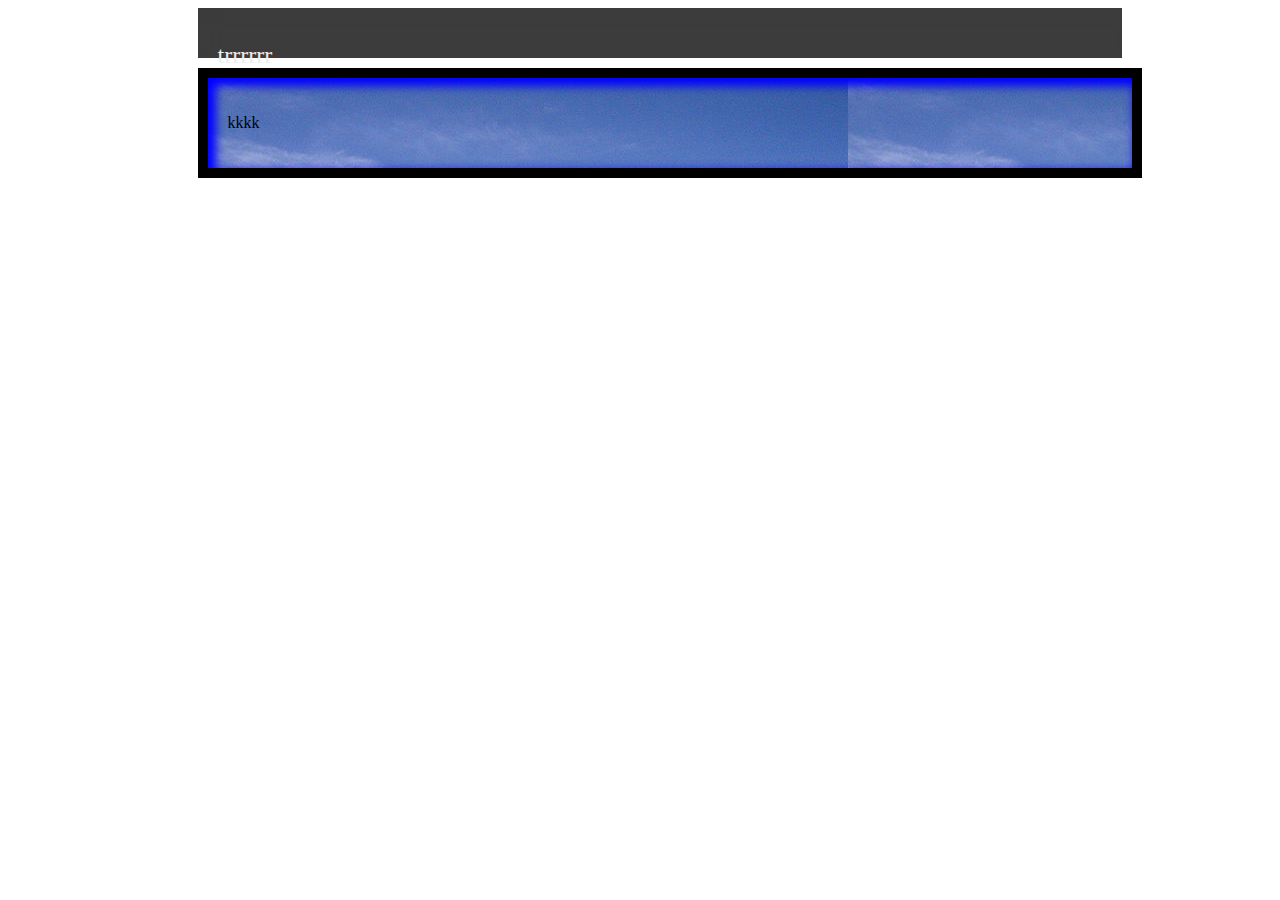
<file: templates/home.html>
<!DOCTYPE html>
<html lang="en">
<head>
    <meta charset="UTF-8">
    <meta name="viewport" content="width=device-width, initial-scale=1.0">
    <title>Document</title>
    <link rel="stylesheet" href="homestyle.css">
</head>
<body>
    <div class="menu">
        <p>trrrrrr</p>

    </div>
    <div class="content">
        <p>kkkk</p>
    </div>
</body>
</html>
</file>
<file: templates/homestyle.css>
/* 3. Свойства и значения по селектору класса content:
сплошная граница тёмно синего цвета толщиной 3 пикселя
радиус границы 10 пикселей
/* прозрачность 0.9 */
.menu {
    height: 30px;
    width: 70%;
    color: #eee;
    background-color: #3c3c3c;
    font-size: 24px;
    margin-top: 0%;
    margin-bottom: 0%;
    margin-left: 15%;
    margin-right: 15%;
    padding-top: 10px;
    padding-bottom: 10px;
    padding-left: 20px;
    padding-right: 20px;
    box-shadow: inset 10px 5px 10px 3px #3c3c3c;
}

.content {
    height: 80%;
    width: 70%;
    background-image: url("project1.jpg");
    background-color: #cccccc;
    font-size: 16px;
    margin-top: 10px;
    margin-bottom: 10px;
    margin-left: 15%;
    margin-right: 15%;
    padding-left: 20px;
    padding-top: 20px;
    padding-right: 20px;
    padding-bottom: 20px;
    box-shadow: inset 5px 5px 10px 3px blue;
    border-style: solid;
    border-color: darkblue;
    border-width: 3px;
    border: 10px solid;


}
</file>
